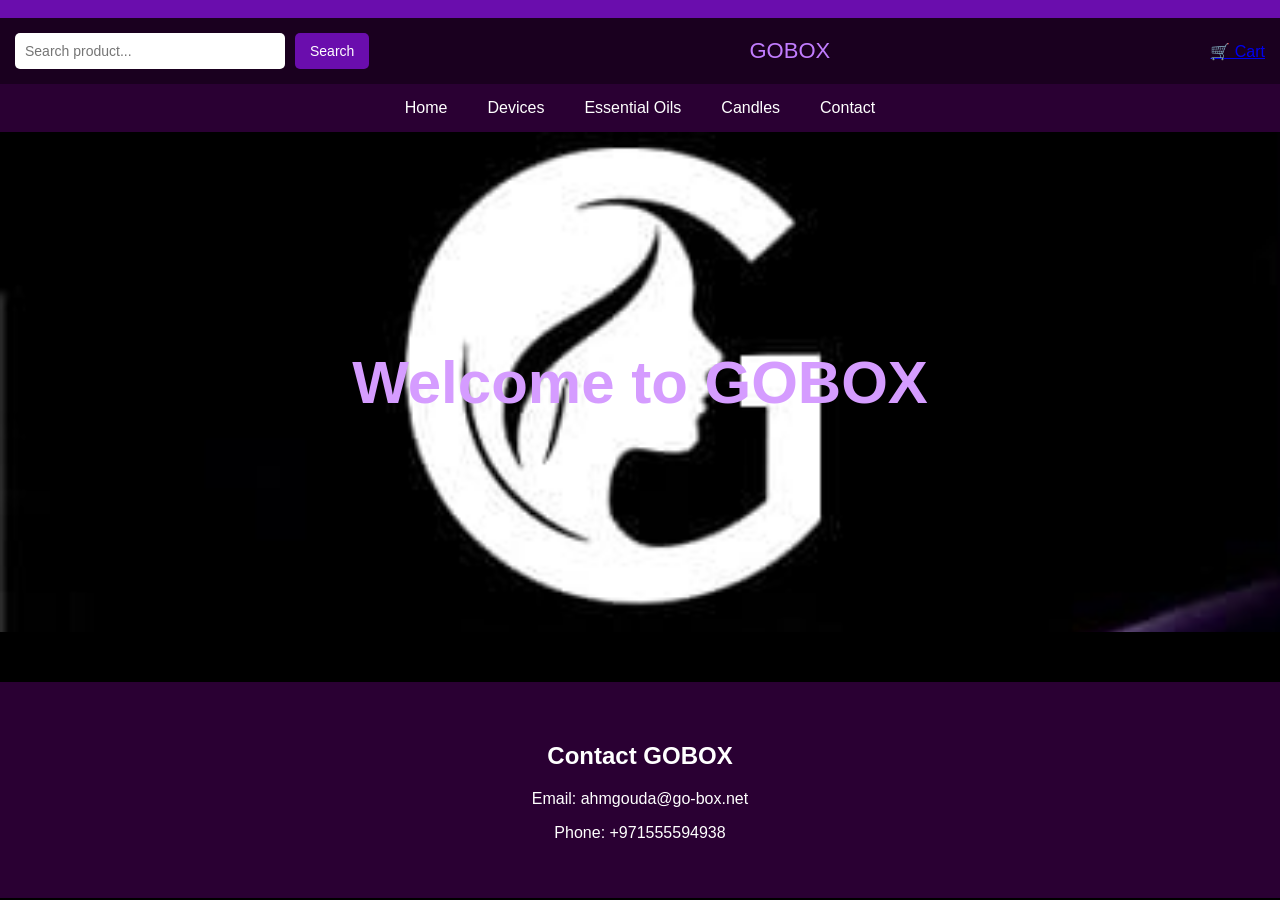
<file: index.html>
<!DOCTYPE html>
<html lang="en">

<head>
<meta charset="UTF-8">
<meta name="viewport" content="width=device-width, initial-scale=1.0">
<title>GOBOX</title>
<link rel="stylesheet" href="style.css">
</head>

<body>


<div class="topbar">
Pay at delivery – Safe shopping with GOBOX
</div>

<header>

<div class="search">

<input type="text" id="search" placeholder="Search product..." onkeyup="showSuggestions()">

<button class="search-btn" onclick="goSearch()">Search</button>


<div id="suggestions"></div>

</div>



<div class="logo">
GOBOX
</div>

<div class="icons">
<span></span>
<a href="cart.html">🛒 Cart</a>
</div>

</header>

<nav>

<a href="index.html">Home</a>

<a href="devices.html">Devices</a>

<a href="oils.html">Essential Oils</a>

<a href="candles.html">Candles</a>

<a href="#contact">Contact</a>

</nav>

<section class="hero">

<div class="hero-text">
<h1>Welcome to GOBOX</h1>
<p></p>
</div>

</section>

<footer id="contact">

<h2>Contact GOBOX</h2>

<p>Email: ahmgouda@go-box.net</p>
<p>Phone: +971555594938</p>

</footer>

<script src="script.js"></script>

</body>
</html>
</file>
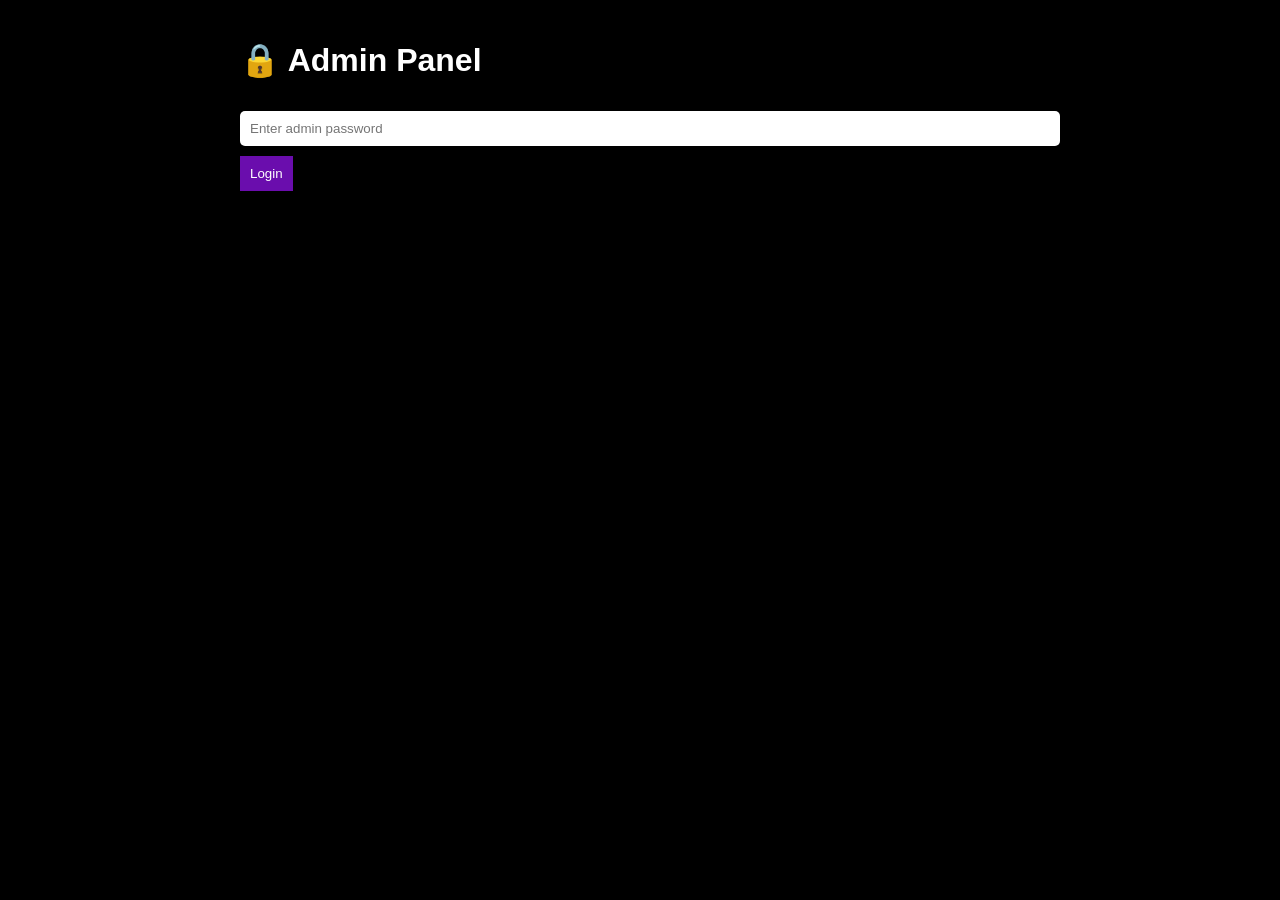
<file: admin.html>
<!DOCTYPE html>

<html>
<head>
<meta charset="UTF-8">
<meta name="viewport" content="width=device-width, initial-scale=1.0">
<title>GOBOX Admin</title>
<link rel="stylesheet" href="style.css">
<style>
.admin-container{
    max-width:800px;
    margin:auto;
    padding:20px;
}
input, textarea, select{
    width:100%;
    padding:10px;
    margin:10px 0;
    border-radius:5px;
    border:none;
}
.admin-card{
    background:#111;
    padding:15px;
    margin-top:10px;
    border-radius:10px;
}
</style>
</head>

<body>

<div class="admin-container">

<h1>🔒 Admin Panel</h1>

<div id="login">
<input type="password" id="password" placeholder="Enter admin password">
<button onclick="login()">Login</button>
</div>

<div id="admin" style="display:none;">

<h2>Add Product</h2>

<input type="text" id="name" placeholder="Product name">
<input type="number" id="price" placeholder="Price">

<h3>Black Images (Devices only)</h3>
<input type="file" id="imagesBlack" multiple>

<h3>White Images (Devices only)</h3>
<input type="file" id="imagesWhite" multiple>

<h3>Product Images</h3>
<div id="imageInputs">
<input type="file" class="imageInput">
</div>

<button onclick="addImageInput()">+ Add Image</button>

<textarea id="desc" placeholder="Description"></textarea>

<select id="category">
<option value="devices.html">Devices</option>
<option value="oils.html">Oils</option>
<option value="candles.html">Candles</option>
</select>

<h3>Device Type</h3>
<select id="deviceMode">
<option value="normal">Normal</option>
<option value="colors">Black & White</option>
<option value="single">Single Color</option>
</select>

<button onclick="addProduct()">Add Product</button>

<h2>All Products</h2>
<div id="list"></div>

</div>
</div>

<script>

function login(){
let pass=document.getElementById("password").value
if(pass==="1234"){
document.getElementById("login").style.display="none"
document.getElementById("admin").style.display="block"
displayProducts()
}else{
alert("Wrong password")
}
}

function addImageInput(){
let container=document.getElementById("imageInputs")
let input=document.createElement("input")
input.type="file"
input.className="imageInput"
container.appendChild(input)
}

function addProduct(){

let products=JSON.parse(localStorage.getItem("products"))||[]

let name=document.getElementById("name").value
let price=document.getElementById("price").value
let desc=document.getElementById("desc").value
let category=document.getElementById("category").value

if(category==="devices.html"){

let mode=document.getElementById("deviceMode").value

// NORMAL
if(mode==="normal" || mode==="single"){

let inputs=document.querySelectorAll(".imageInput")
let images=[]
let total=inputs.length
let loaded=0

inputs.forEach(input=>{
let file=input.files[0]
if(!file) return

let reader=new FileReader()

reader.onload=e=>{
images.push(e.target.result)
loaded++

if(loaded===total){
products.push({name,price,desc,category,images})
localStorage.setItem("products",JSON.stringify(products))
alert("Added")
displayProducts()
}
}

reader.readAsDataURL(file)
})

}

// COLORS
else if(mode==="colors"){

let images={black:[],white:[]}

let filesBlack=document.getElementById("imagesBlack").files
let filesWhite=document.getElementById("imagesWhite").files

let total=filesBlack.length+filesWhite.length
let loaded=0

function check(){
if(loaded===total){
products.push({name,price,desc,category,images})
localStorage.setItem("products",JSON.stringify(products))
alert("Added")
displayProducts()
}
}

for(let i=0;i<filesBlack.length;i++){
let reader=new FileReader()
reader.onload=e=>{
images.black.push(e.target.result)
loaded++
check()
}
reader.readAsDataURL(filesBlack[i])
}

for(let i=0;i<filesWhite.length;i++){
let reader=new FileReader()
reader.onload=e=>{
images.white.push(e.target.result)
loaded++
check()
}
reader.readAsDataURL(filesWhite[i])
}

}

}else{

let inputs=document.querySelectorAll(".imageInput")
let images=[]
let total=inputs.length
let loaded=0

inputs.forEach(input=>{
let file=input.files[0]
if(!file) return

let reader=new FileReader()

reader.onload=e=>{
images.push(e.target.result)
loaded++

if(loaded===total){
products.push({name,price,desc,category,images})
localStorage.setItem("products",JSON.stringify(products))
alert("Added")
displayProducts()
}
}

reader.readAsDataURL(file)
})

}

}

function displayProducts(){

let box=document.getElementById("list")
box.innerHTML=""

let products=JSON.parse(localStorage.getItem("products"))||[]

products.forEach((p,index)=>{

let img = ""

if(Array.isArray(p.images)){
img = p.images[0]
}else if(p.images.black){
img = p.images.black[0]
}

box.innerHTML+=`

<div class="admin-card">

<input value="${p.name}" id="name-${index}">
<input value="${p.price}" id="price-${index}">

<input type="file" id="img-${index}">
<img src="${img}" width="80">

<button onclick="updateProduct(${index})">Update</button>
<button onclick="deleteProduct(${index})">Delete</button>

</div>

`

})

}

function updateProduct(index){

let products=JSON.parse(localStorage.getItem("products"))||[]

products[index].name=document.getElementById(`name-${index}`).value
products[index].price=document.getElementById(`price-${index}`).value

let fileInput=document.getElementById(`img-${index}`)

if(fileInput.files[0]){

let reader=new FileReader()

reader.onload=e=>{

if(products[index].images.black){
products[index].images.black=[e.target.result]
}else{
products[index].images=[e.target.result]
}

localStorage.setItem("products",JSON.stringify(products))
alert("Updated with image")
displayProducts()

}

reader.readAsDataURL(fileInput.files[0])

}else{
localStorage.setItem("products",JSON.stringify(products))
alert("Updated")
displayProducts()
}

}

function deleteProduct(index){
let products=JSON.parse(localStorage.getItem("products"))||[]
products.splice(index,1)
localStorage.setItem("products",JSON.stringify(products))
displayProducts()
}

</script>

</body>
</html>
</file>
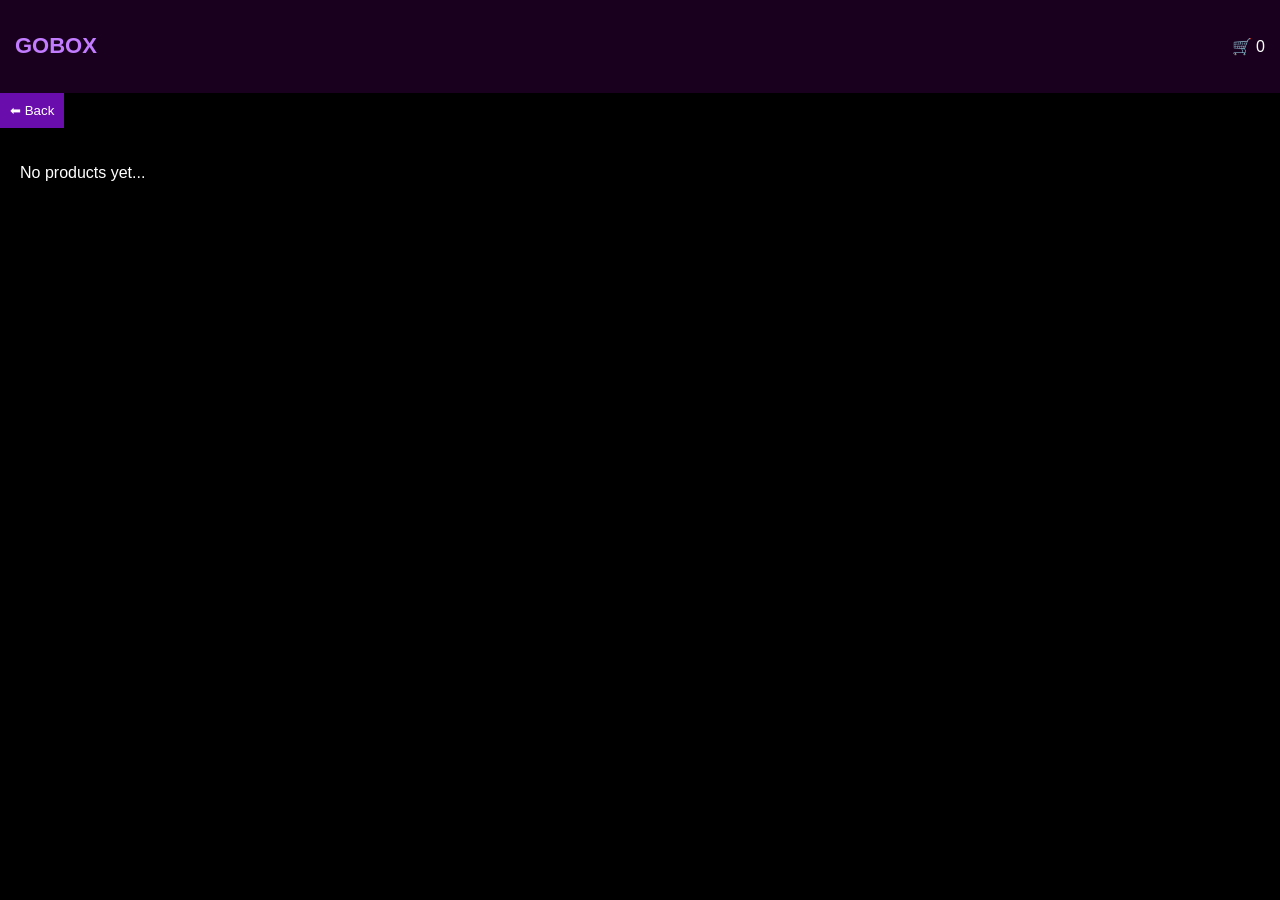
<file: candles.html>
<!DOCTYPE html>
<html>

<head>
<meta charset="UTF-8">
<meta name="viewport" content="width=device-width, initial-scale=1.0">
<title>Candles</title>
<link rel="stylesheet" href="style.css">
</head>

<body>

<header>
<h2 class="logo">GOBOX</h2>
<span>🛒 <span id="cart-count">0</span></span>
</header>

<button onclick="window.location.href='index.html'">⬅ Back</button>

<section id="products">
<!-- Products loaded dynamically from localStorage -->
</section>

<script src="script.js"></script>

</body>
</html>
</file>
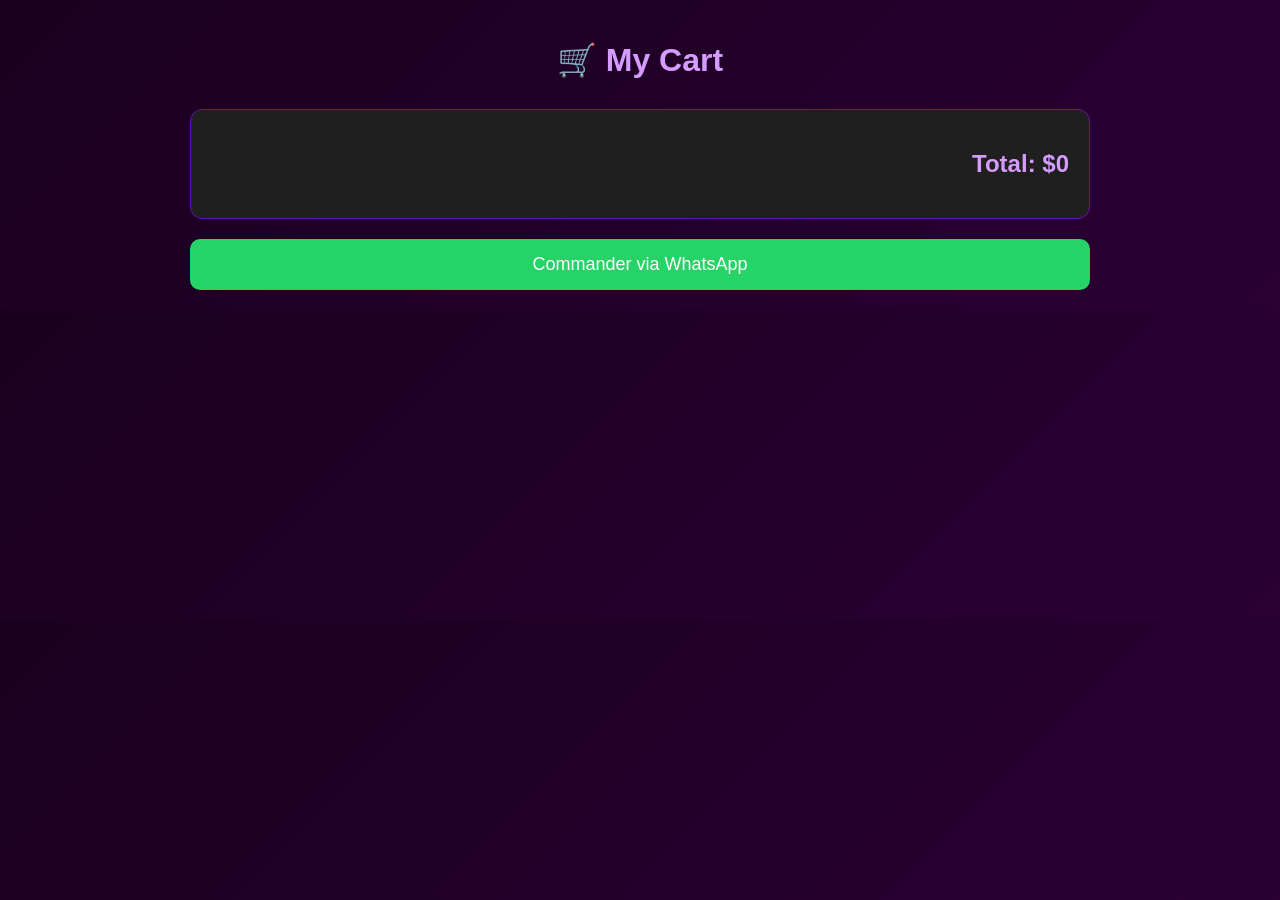
<file: cart.html>
<!DOCTYPE html>
<html lang="en">
<head>
<meta charset="UTF-8">
<meta name="viewport" content="width=device-width, initial-scale=1.0">
<title>Shopping Cart</title>
<link rel="stylesheet" href="style.css">

<style>

body {
    font-family: Arial, sans-serif;
    background: linear-gradient(135deg, #1a001f, #2a0033);
    margin: 0;
    padding: 20px;
    color: white;
}

.container {
    max-width: 900px;
    margin: auto;
}

h1 {
    text-align: center;
    margin-bottom: 30px;
    color: #d59cff;
}

/* CARD */

.cart-item {
    display: flex;
    align-items: center;
    justify-content: space-between;
    background: #1f1f1f;
    padding: 15px;
    margin-bottom: 15px;
    border-radius: 12px;
    box-shadow: 0 4px 15px rgba(0,0,0,0.5);
    transition: 0.3s;
}

.cart-item:hover {
    transform: scale(1.02);
}

/* IMAGE */

.cart-item img {
    width: 80px;
    border-radius: 10px;
}

/* INFO */

.item-info {
    flex: 1;
    margin-left: 15px;
}

.item-info h3 {
    margin: 0;
    color: #ffffff;
}

.item-info p {
    color: #b46cff;
    font-weight: bold;
}

/* QUANTITY */

.quantity {
    display: flex;
    align-items: center;
    margin-top: 10px;
}

.quantity button {
    padding: 6px 12px;
    border: none;
    background: #6a0dad;
    color: white;
    cursor: pointer;
    border-radius: 5px;
}

.quantity button:hover {
    background: #8a2be2;
}

.quantity span {
    margin: 0 10px;
}

/* REMOVE */

.remove-btn {
    background: red;
    color: white;
    border: none;
    padding: 8px 12px;
    cursor: pointer;
    border-radius: 6px;
}

/* TOTAL */

.total-box {
    background: #1f1f1f;
    padding: 20px;
    border-radius: 12px;
    text-align: right;
    margin-top: 20px;
    border: 1px solid #6a0dad;
}

.total-box h2 {
    color: #d59cff;
}

/* WHATSAPP */

.whatsapp-btn {
    width: 100%;
    padding: 15px;
    background: #25D366;
    color: white;
    border: none;
    font-size: 18px;
    border-radius: 10px;
    cursor: pointer;
    margin-top: 20px;
    transition: 0.3s;
}

.whatsapp-btn:hover {
    background: #1ebe5d;
}

</style>

</head>

<body>

<div class="container">

<h1>🛒 My Cart</h1>

<div id="cart-items"></div>

<div class="total-box">
    <h2>Total: <span id="total">0 DH</span></h2>
</div>

<button class="whatsapp-btn" onclick="openPopup()">
    Commander via WhatsApp
</button>

</div>
<!-- POPUP ORDER -->
<div id="orderPopup" class="popup">

<div class="popup-content">

<h2>Complete your order</h2>

<input type="text" id="clientName" placeholder="Your name">
<input type="text" id="clientPhone" placeholder="Your phone">
<input type="text" id="clientAddress" placeholder="Your address">
<input type="text" id="clientAddress2" placeholder="Home address (street / house)">
<div id="popup-products"></div>

<h3>Total: <span id="popup-total"></span></h3>

<button onclick="sendOrder()">Confirm via WhatsApp</button>
<button onclick="closePopup()">Cancel</button>

</div>
</div>
<script src="cart.js"></script>

</body>
</html>
</file>
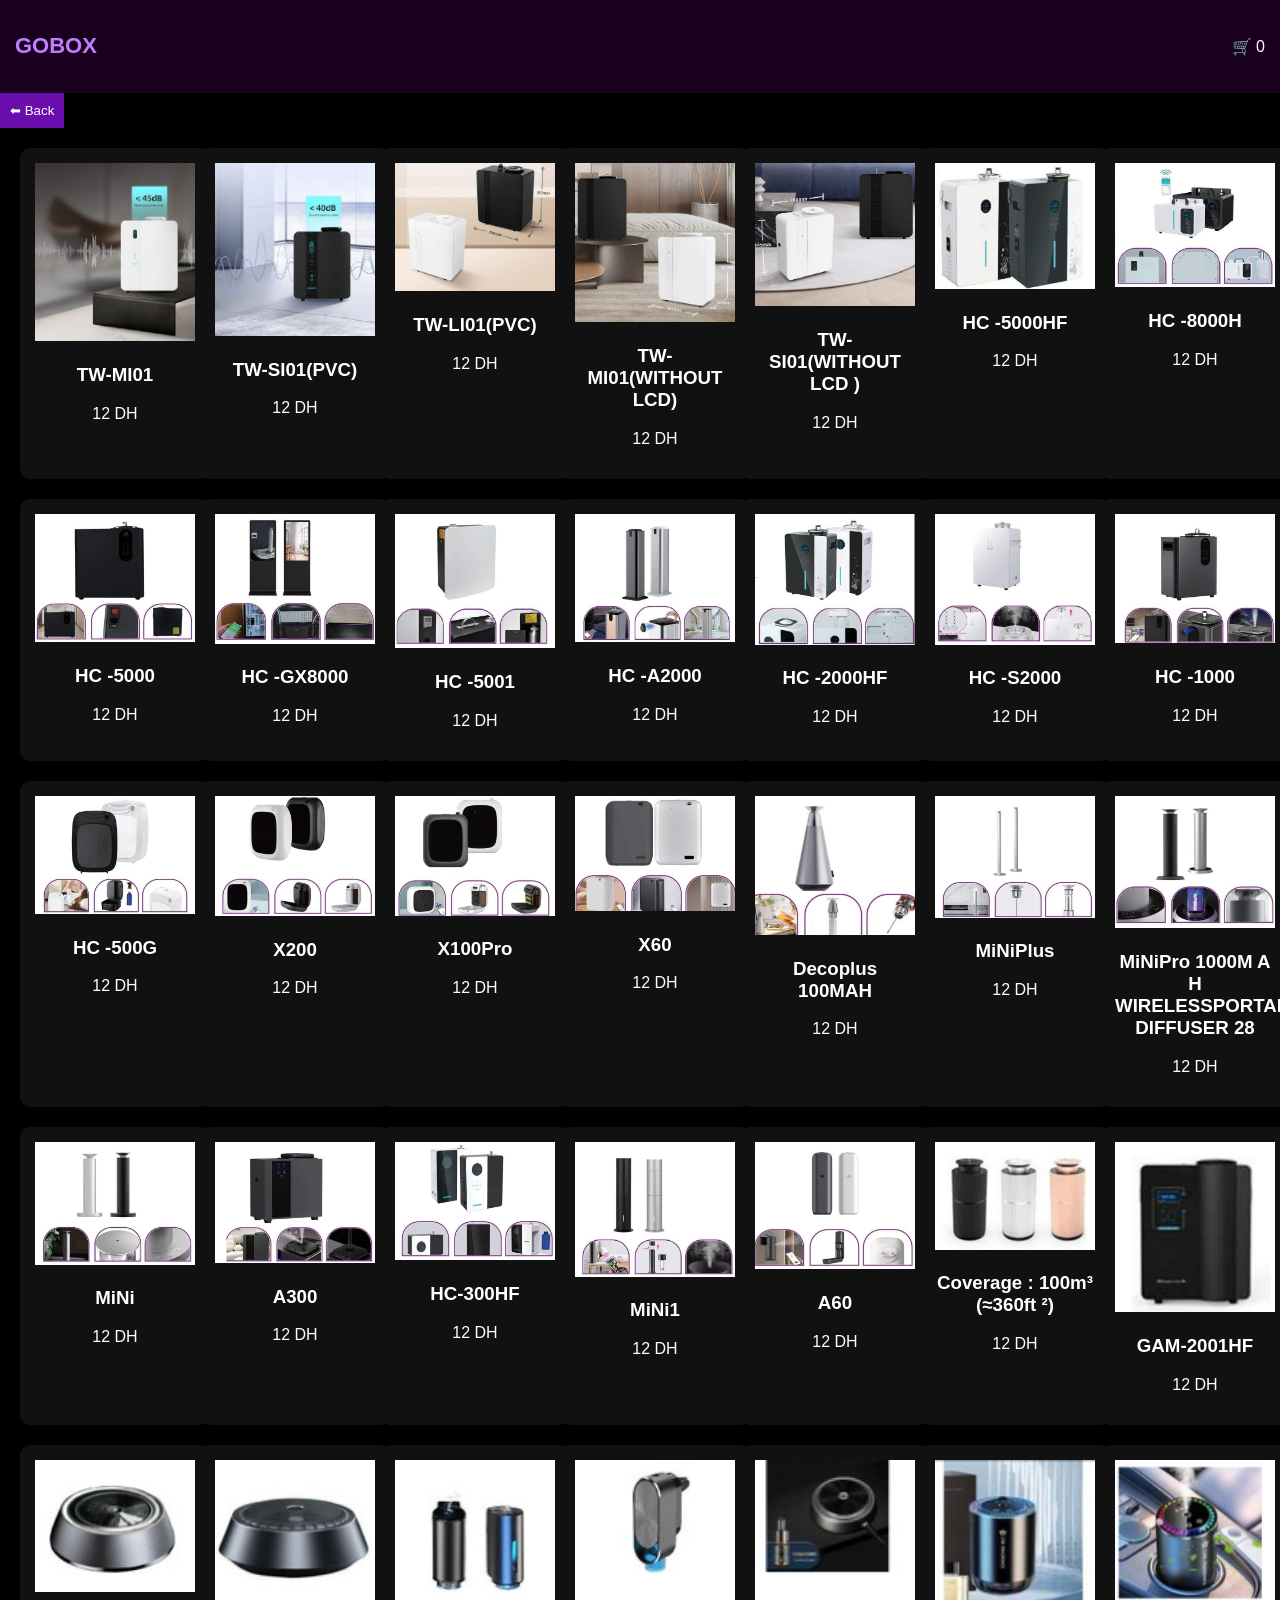
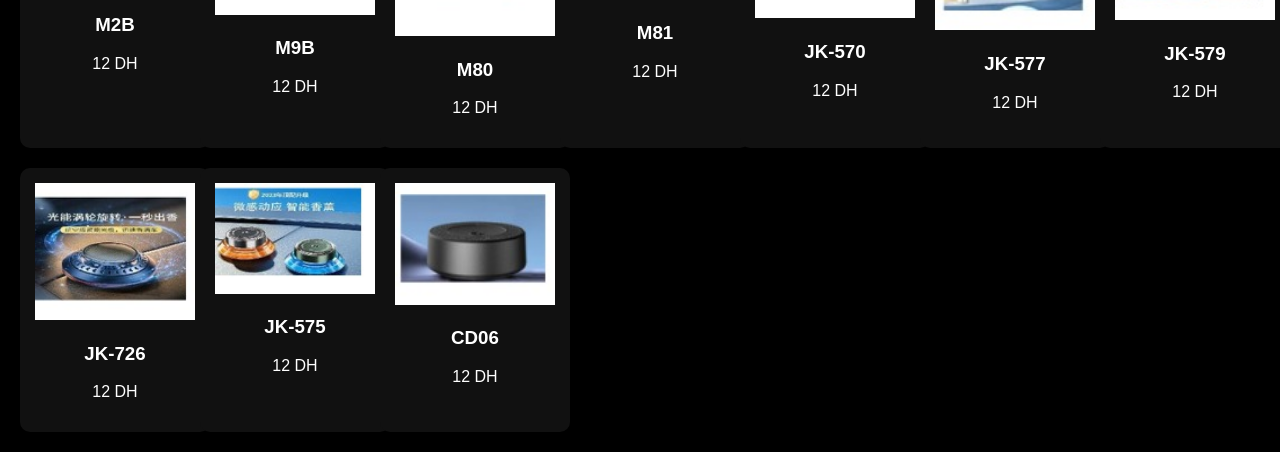
<file: devices.html>
<!DOCTYPE html>
<html>
<head>
<meta charset="UTF-8">
<meta name="viewport" content="width=device-width, initial-scale=1.0">
<title>Devices</title>
<link rel="stylesheet" href="style.css">
</head>
<body>

<header>
<h2 class="logo">GOBOX</h2>
<span>🛒 <span id="cart-count">0</span></span>
</header>

<button onclick="window.location.href='index.html'">⬅ Back</button>

<section id="products">
<!-- جميع المنتجات سيتم تحميلها من localStorage -->
</section>

<script src="script.js"></script>
</body>
</html>
</file>
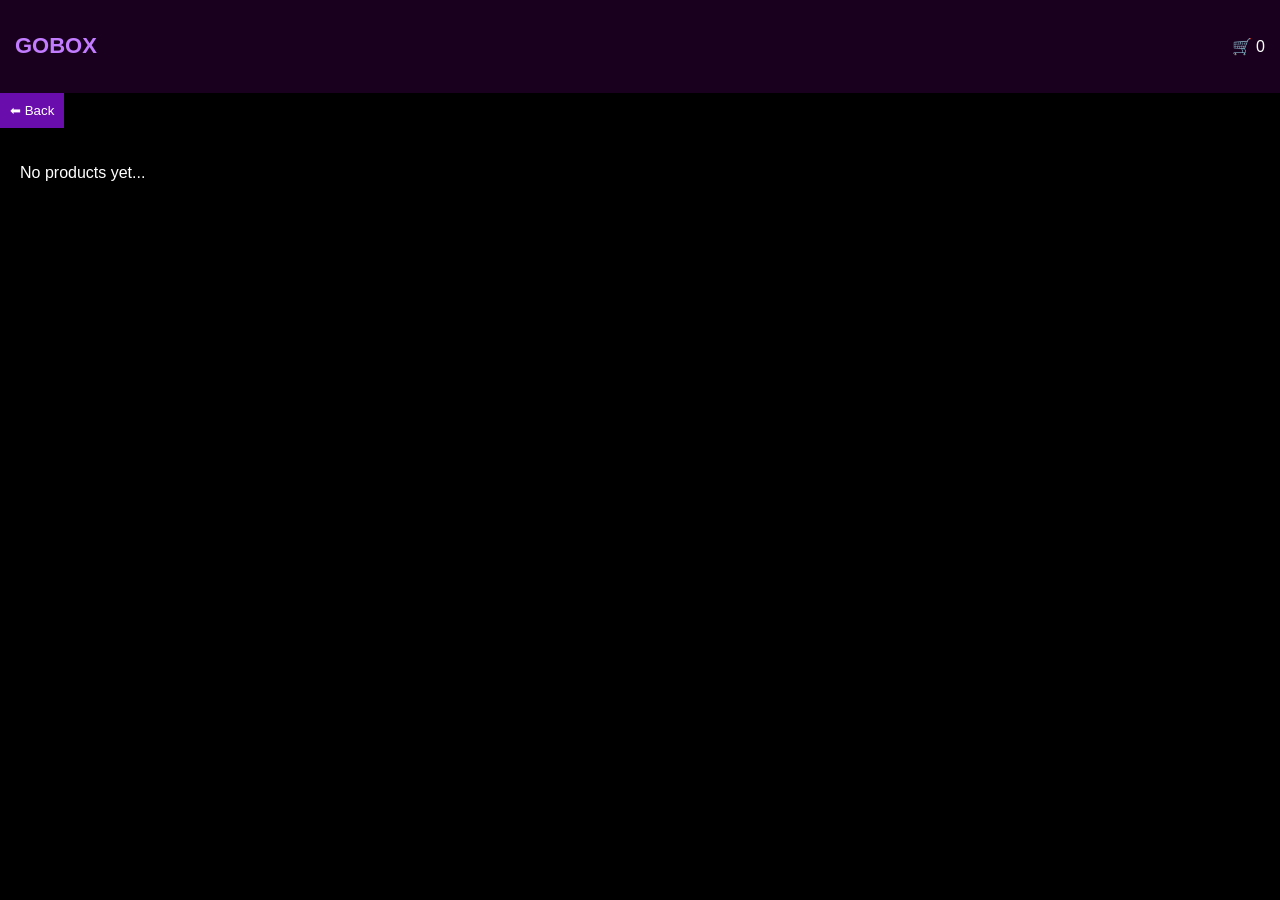
<file: oils.html>
<!DOCTYPE html>
<html>

<head>
<meta charset="UTF-8">
<meta name="viewport" content="width=device-width, initial-scale=1.0">
<title>Essential Oils</title>
<link rel="stylesheet" href="style.css">
</head>

<body>

<header>
<h2 class="logo">GOBOX</h2>
<span>🛒 <span id="cart-count">0</span></span>
</header>

<button onclick="window.location.href='index.html'">⬅ Back</button>

<section id="products">
<!-- Products loaded dynamically from localStorage -->
</section>

<script src="script.js"></script>

</body>
</html>
</file>
<file: style.css>
body{
margin:0;
font-family:Arial;
background:rgb(0, 0, 0);
color:white;
}

/* WELCOME */

#welcome{
display:none !important;
}

@keyframes hide{
0%{opacity:1}
90%{opacity:1}
100%{opacity:0;visibility:hidden}
}



/* TOP BAR */

.topbar{
background:#6a0dad;
overflow:hidden;
white-space:nowrap;
}

.topbar::before{
content:"Pay at delivery – Safe shopping with GOBOX";
display:inline-block;
padding-left:100%;
animation:scrollText 10s linear infinite;
}

@keyframes scrollText{
0%{transform:translateX(0);}
100%{transform:translateX(-100%);}
}



/* HEADER */

header{
display:flex;
justify-content:space-between;
align-items:center;
padding:15px;
background:#1a001f;
flex-wrap:wrap;
gap:10px;
}

.logo{
font-size:22px;
color:#c27cff;
}

.search input{
padding:8px;
width:150px;
font-size:14px;
}



/* NAV */

nav{
display:flex;
justify-content:center;
gap:40px;
background:#2a0033;
padding:15px;
}

nav a{
color:white;
text-decoration:none;
}



/* HERO */

.hero{
height:500px;
background:url("banner2.jpeg");
background-size:cover;
display:flex;
justify-content:center;
align-items:center;
text-align:center;
}

.hero h1{
font-size:60px;
color:#d59cff;
}



/* CATEGORIES */

.categories{
display:flex;
justify-content:center;
gap:40px;
margin:60px;
}

.cat{
cursor:pointer;
text-align:center;
}

.cat img{
width:250px;
height:200px;
object-fit:cover;
border-radius:10px;
}



/* PRODUCTS */

#products{
display:grid;
grid-template-columns:repeat(auto-fit,minmax(150px,1fr));
gap:20px;
margin:20px;
}

.product{
background:#111;
padding:15px;
border-radius:10px;
width:100%;
max-width:300px;
text-align:center;
}

.product img{
width:100%;
height:auto;
object-fit:cover;
}

button{
background:#6a0dad;
border:none;
padding:10px;
color:white;
cursor:pointer;
}



/* PRODUCT DETAILS */

.product-details{
display:flex;
gap:50px;
padding:50px;
justify-content:center;
}

.detail-img{
width:400px;
border-radius:10px;
}

.info{
max-width:400px;
}

.price{
font-size:25px;
color:#b46cff;
}



/* FOOTER */

footer{
background:#2a0033;
text-align:center;
padding:40px;
margin-top:50px;
}
/* PRODUCT DETAILS CARD */

.product-details{
display:flex;
gap:50px;
padding:50px;
justify-content:center;
align-items:center;
}

.detail-img{
width:350px;
border-radius:10px;
}

.info{
max-width:400px;
}

.price{
font-size:25px;
color:#b46cff;
margin:10px 0;
}

.info button{
margin-top:10px;
padding:12px 20px;
font-size:16px;
}
.search{
position:relative;
}

#suggestions{
position:absolute;
background:white;
color:black;
width:250px;
border-radius:5px;
top:40px;
}

.suggestion-item{
padding:10px;
cursor:pointer;
}

.suggestion-item:hover{
background:#eee;
}
.search{
display:flex;
align-items:center;
gap:10px;
position:relative;
flex-wrap:wrap;
}

.search input{
padding:10px;
width:250px;
border-radius:5px;
border:none;
}

.search-btn{
background:#6a0dad;
color:white;
border:none;
padding:10px 15px;
font-size:14px;
border-radius:5px;
cursor:pointer;
}

.search-btn:hover{
background:#8a2be2;
}
/* POPUP */
.popup{
position:fixed;
top:0;
left:0;
width:100%;
height:100%;
background:rgba(0,0,0,0.8);
display:none;
justify-content:center;
align-items:center;
z-index:100;
}

.popup-content{
background:#1f1f1f;
padding:20px;
border-radius:10px;
width:350px;
max-height:80vh;
overflow:auto;
text-align:center;
}

.popup-content input{
width:100%;
padding:10px;
margin:10px 0;
border-radius:5px;
border:none;
}

.popup-product{
display:flex;
align-items:center;
gap:10px;
margin:10px 0;
}

.popup-product img{
width:50px;
border-radius:5px;
}
.popup{
position:fixed;
top:0;
left:0;
width:100%;
height:100%;
background:rgba(0,0,0,0.8);
display:none;
justify-content:center;
align-items:center;
z-index:100;
}

.popup-content{
background:#1f1f1f;
padding:20px;
border-radius:10px;
width:350px;
max-height:80vh;
overflow:auto;
text-align:center;
}

.popup-content input{
width:100%;
padding:10px;
margin:10px 0;
border-radius:5px;
border:none;
}

.popup-product{
display:flex;
align-items:center;
gap:10px;
margin:10px 0;
background:#111;
padding:10px;
border-radius:8px;
}

.popup-product img{
width:60px;
height:60px;
object-fit:cover;
border-radius:8px;
}
/* MOBILE RESPONSIVE */

@media (max-width:768px){

header{
flex-direction:column;
gap:15px;
text-align:center;
}

.search{
flex-direction:row;
align-items:center;
justify-content:center;
gap:5px;
}

.search input{
width:90%;
}

nav{
flex-wrap:wrap;
gap:15px;
}

.hero{
height:300px;
}

.hero h1{
font-size:35px;
}

.categories{
flex-direction:column;
align-items:center;
}

.cat img{
width:90%;
height:auto;
}

@media (max-width:600px){

#products{
display:grid;
grid-template-columns:repeat(2,1fr);
gap:10px;
}

.product{
width:100%;
}

}

.product:hover{
transform:scale(1.05);
transition:0.3s;
}
.product-details{
flex-direction:column;
padding:20px;
}

.detail-img{
width:100%;
}

.cart-item{
flex-direction:column;
align-items:flex-start;
gap:10px;
}

}
img{
max-width:100%;
height:auto;
}
@media (max-width:600px){

nav{
flex-wrap:wrap;
gap:15px;
}

.hero h1{
font-size:30px;
}

.product{
width:100%;
}

.product-details{
flex-direction:column;
}

.search input{
width:100%;
}

}
@media (max-width:768px){

header{
display:flex;
justify-content:space-between;
align-items:center;
flex-direction:row;
}

.search input{
width:80px;
padding:6px;
font-size:12px;
}

.search-btn{
padding:6px 8px;
font-size:12px;
}

.logo{
font-size:18px;
}

.icons{
font-size:18px;
}

}
.admin-container{
position:relative;
z-index:999;
}
</file>
